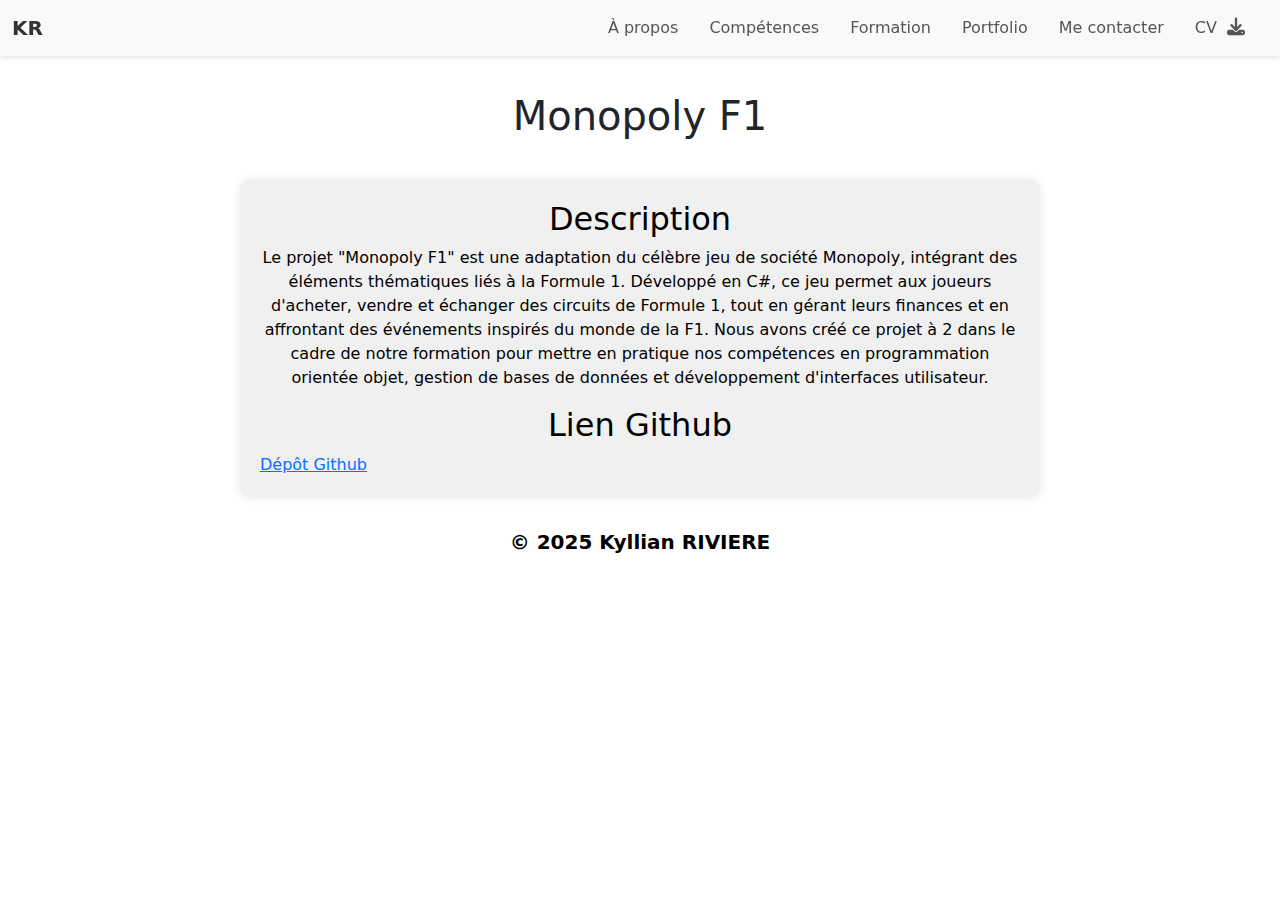
<file: Projet_Monopoly.html>
<!DOCTYPE html>
<html lang="fr">

<head>
    <meta charset="utf-8">
    <link rel="stylesheet" href="SAEBDD.css">
    <link rel="stylesheet" href="https://cdn.jsdelivr.net/npm/bootstrap@5.3.0/dist/css/bootstrap.min.css">
    <script src="https://cdn.jsdelivr.net/npm/bootstrap@5.3.0/dist/js/bootstrap.bundle.min.js"></script>
    <link rel="stylesheet" href="https://cdnjs.cloudflare.com/ajax/libs/font-awesome/6.4.2/css/all.min.css">
    <link rel="preconnect" href="https://fonts.googleapis.com">
    <link rel="preconnect" href="https://fonts.gstatic.com" crossorigin>
    <link href="https://fonts.googleapis.com/css2?family=Manrope:wght@200..800&family=Montserrat:ital,wght@0,100..900;1,100..900&family=Pacifico&display=swap" rel="stylesheet">

</head>

<body>
    <header class="header">
        <nav class="navbar navbar-expand-lg navbar-light bg-light fixed-top navbar-custom">
            <div class="container-fluid">
                <a class="navbar-brand" href="index.html#homescreen">KR</a>
                <button class="navbar-toggler" type="button" data-bs-toggle="collapse" data-bs-target="#navbarSupportedContent" aria-controls="navbarSupportedContent" aria-expanded="false" aria-label="Toggle navigation">
                    <span class="navbar-toggler-icon"></span>
                </button>
                <div class="collapse navbar-collapse" id="navbarSupportedContent">
                    <ul class="navbar-nav ms-auto">
                        <li class='nav-item'>
                            <a href="index.html#aboutscreen" class="nav-link">À propos</a>
                        </li>
                        <li class='nav-item'>
                            <a href="index.html#competencescreen" class="nav-link">Compétences</a>
                        </li>
                        <li class='nav-item'>
                            <a href="index.html#formationscreen" class="nav-link">Formation</a>
                        </li>
                        <li class='nav-item'>
                            <a href="index.html#portfolioscreen" class="nav-link">Portfolio</a>
                        </li>
                        <li class='nav-item'>
                            <a href="index.html#contactscreen" class="nav-link">Me contacter</a>
                        </li>
                        <li class='nav-item'>
                            <a href="CV_Kyllian_RIVIERE.pdf" class="nav-link" download>
                                CV <i class="fas fa-download cv-icon"></i>
                            </a>
                        </li>
                    </ul>
                </div>
            </div>
        </nav>
    </header>
    <br>
    <br>
    <br>
    <h1>Monopoly F1</h1>
    <section id="Presentation" class="presentation">
        <div class="description">
            <h2>Description</h2>
            <p>
                Le projet "Monopoly F1" est une adaptation du célèbre jeu de société Monopoly, intégrant des éléments thématiques liés à la Formule 1. 
                Développé en C#, ce jeu permet aux joueurs d'acheter, vendre et échanger des circuits de Formule 1, tout en gérant leurs finances et en affrontant des événements inspirés du monde de la F1. 
                Nous avons créé ce projet à 2 dans le cadre de notre formation pour mettre en pratique nos compétences en programmation orientée objet, gestion de bases de données et développement d'interfaces utilisateur.    
            
            </p>
            <div class="image">
                <h2>Lien Github</h2>
                <a href="https://github.com/Kyno3146/Monopoly_F1" target="_blank">Dépôt Github</a>        
            </div>

    </section>
    <footer>
        <p>© 2025 Kyllian RIVIERE</p>
    </footer>
</body>
</html>
</file>
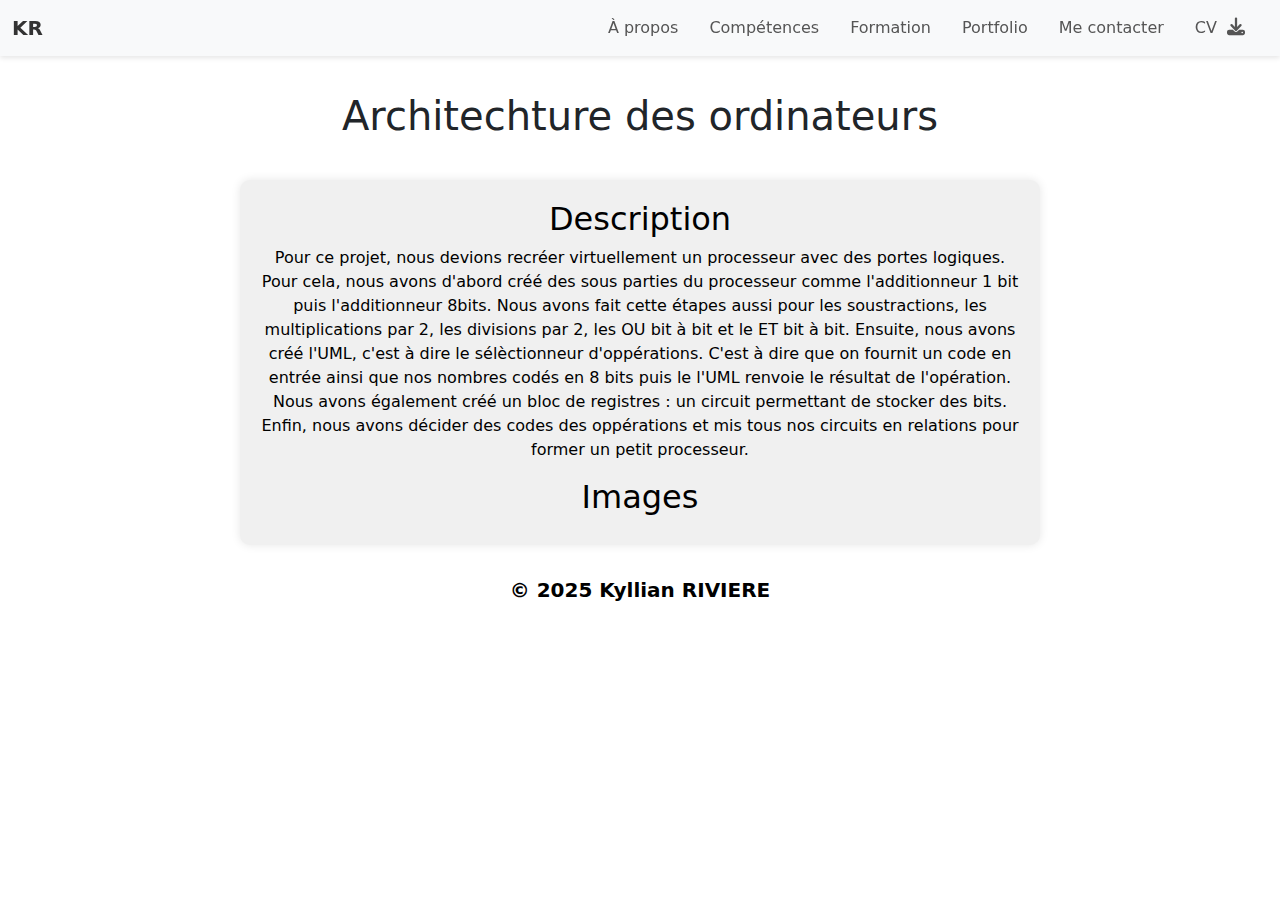
<file: ProjetArchi.html>
<!DOCTYPE html>
<html lang="fr">

<head>
    <meta charset="utf-8">
    <link rel="stylesheet" href="ProjetArchi.css">
    <link rel="stylesheet" href="https://cdn.jsdelivr.net/npm/bootstrap@5.3.0/dist/css/bootstrap.min.css">
    <script src="https://cdn.jsdelivr.net/npm/bootstrap@5.3.0/dist/js/bootstrap.bundle.min.js"></script>
    <link rel="stylesheet" href="https://cdnjs.cloudflare.com/ajax/libs/font-awesome/6.4.2/css/all.min.css">
    <link rel="preconnect" href="https://fonts.googleapis.com">
    <link rel="preconnect" href="https://fonts.gstatic.com" crossorigin>
    <link href="https://fonts.googleapis.com/css2?family=Manrope:wght@200..800&family=Montserrat:ital,wght@0,100..900;1,100..900&family=Pacifico&display=swap" rel="stylesheet">

</head>

<body>
    <header class="header">
        <nav class="navbar navbar-expand-lg navbar-light bg-light fixed-top navbar-custom">
            <div class="container-fluid">
                <a class="navbar-brand" href="index.html#homescreen">KR</a>
                <button class="navbar-toggler" type="button" data-bs-toggle="collapse" data-bs-target="#navbarSupportedContent" aria-controls="navbarSupportedContent" aria-expanded="false" aria-label="Toggle navigation">
                    <span class="navbar-toggler-icon"></span>
                </button>
                <div class="collapse navbar-collapse" id="navbarSupportedContent">
                    <ul class="navbar-nav ms-auto">
                        <li class='nav-item'>
                            <a href="index.html#aboutscreen" class="nav-link">À propos</a>
                        </li>
                        <li class='nav-item'>
                            <a href="index.html#competencescreen" class="nav-link">Compétences</a>
                        </li>
                        <li class='nav-item'>
                            <a href="index.html#formationscreen" class="nav-link">Formation</a>
                        </li>
                        <li class='nav-item'>
                            <a href="index.html#portfolioscreen" class="nav-link">Portfolio</a>
                        </li>
                        <li class='nav-item'>
                            <a href="index.html#contactscreen" class="nav-link">Me contacter</a>
                        </li>
                        <li class='nav-item'>
                            <a href="CV_Kyllian_RIVIERE.pdf" class="nav-link" download>
                                CV <i class="fas fa-download cv-icon"></i>
                            </a>
                        </li>
                    </ul>
                </div>
            </div>
        </nav>
    </header>
    <br>
    <br>
    <br>
    <h1>Architechture des ordinateurs</h1>
    <section id="Presentation" class="presentation">
        <div class="description">
            <h2>Description</h2>
            <p>
                Pour ce projet, nous devions recréer virtuellement un processeur avec des portes logiques. Pour cela, nous avons d'abord créé des sous parties du processeur comme 
                l'additionneur 1 bit puis l'additionneur 8bits. Nous avons fait cette étapes aussi pour les soustractions, les multiplications par 2, les divisions par 2, les OU bit à bit 
                et le ET bit à bit. Ensuite, nous avons créé l'UML, c'est à dire le sélèctionneur d'oppérations. C'est à dire que on fournit un code en entrée ainsi que nos nombres codés en 8 bits
                puis le l'UML renvoie le résultat de l'opération. Nous avons également créé un bloc de registres : un circuit permettant de stocker des bits. Enfin, nous avons décider des codes des oppérations
                et mis tous nos circuits en relations pour former un petit processeur. 
            </p>
            <div class="image">
                <h2>Images</h2>
        
            </div>

    </section>
    <footer>
        <p>© 2025 Kyllian RIVIERE</p>
    </footer>
</body>
</html>
</file>
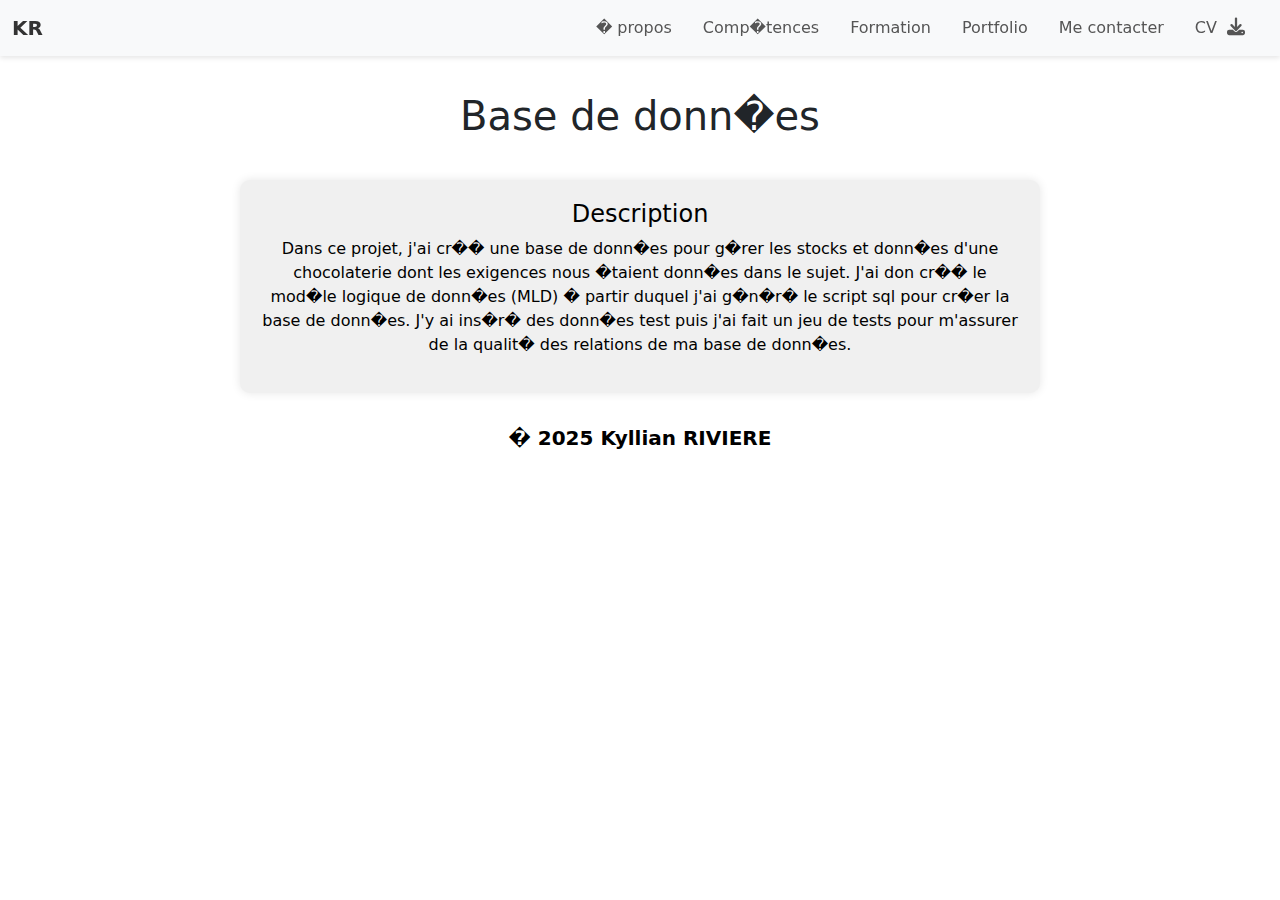
<file: SAEBDD.html>
<!DOCTYPE html>
<html lang="fr">

<head>
    <meta charset="utf-8">
    <link rel="stylesheet" href="SAEIA.css">
    <link rel="stylesheet" href="https://cdn.jsdelivr.net/npm/bootstrap@5.3.0/dist/css/bootstrap.min.css">
    <script src="https://cdn.jsdelivr.net/npm/bootstrap@5.3.0/dist/js/bootstrap.bundle.min.js"></script>
    <link rel="stylesheet" href="https://cdnjs.cloudflare.com/ajax/libs/font-awesome/6.4.2/css/all.min.css">
    <link rel="preconnect" href="https://fonts.googleapis.com">
    <link rel="preconnect" href="https://fonts.gstatic.com" crossorigin>
    <link href="https://fonts.googleapis.com/css2?family=Manrope:wght@200..800&family=Montserrat:ital,wght@0,100..900;1,100..900&family=Pacifico&display=swap" rel="stylesheet">

</head>

<body>
    <header class="header">
        <nav class="navbar navbar-expand-lg navbar-light bg-light fixed-top navbar-custom">
            <div class="container-fluid">
                <a class="navbar-brand" href="index.html#homescreen">KR</a>
                <button class="navbar-toggler" type="button" data-bs-toggle="collapse" data-bs-target="#navbarSupportedContent" aria-controls="navbarSupportedContent" aria-expanded="false" aria-label="Toggle navigation">
                    <span class="navbar-toggler-icon"></span>
                </button>
                <div class="collapse navbar-collapse" id="navbarSupportedContent">
                    <ul class="navbar-nav ms-auto">
                        <li class='nav-item'>
                            <a href="index.html#aboutscreen" class="nav-link">� propos</a>
                        </li>
                        <li class='nav-item'>
                            <a href="index.html#competencescreen" class="nav-link">Comp�tences</a>
                        </li>
                        <li class='nav-item'>
                            <a href="index.html#formationscreen" class="nav-link">Formation</a>
                        </li>
                        <li class='nav-item'>
                            <a href="index.html#portfolioscreen" class="nav-link">Portfolio</a>
                        </li>
                        <li class='nav-item'>
                            <a href="index.html#contactscreen" class="nav-link">Me contacter</a>
                        </li>
                        <li class='nav-item'>
                            <a href="CV_Kyllian_RIVIERE.pdf" class="nav-link" download>
                                CV <i class="fas fa-download cv-icon"></i>
                            </a>
                        </li>
                    </ul>
                </div>
            </div>
        </nav>
    </header>
    <br>
    <br>
    <br>
    <h1>Base de donn�es</h1>
    <section id="Presentation" class="presentation">
        <div class="description">
            <h2>Description</h2>
            <p>
                Dans ce projet, j'ai cr�� une base de donn�es pour g�rer les stocks et donn�es d'une chocolaterie dont les exigences nous �taient donn�es dans le sujet. 
                J'ai don cr�� le mod�le logique de donn�es (MLD) � partir duquel j'ai g�n�r� le script sql pour cr�er la base de donn�es. J'y ai ins�r� des donn�es test puis j'ai
                fait un jeu de tests pour m'assurer de la qualit� des relations de ma base de donn�es.
            </p>

    </section>


    <footer>
        <p>� 2025 Kyllian RIVIERE</p>
    </footer>
</body>
</html>
</file>
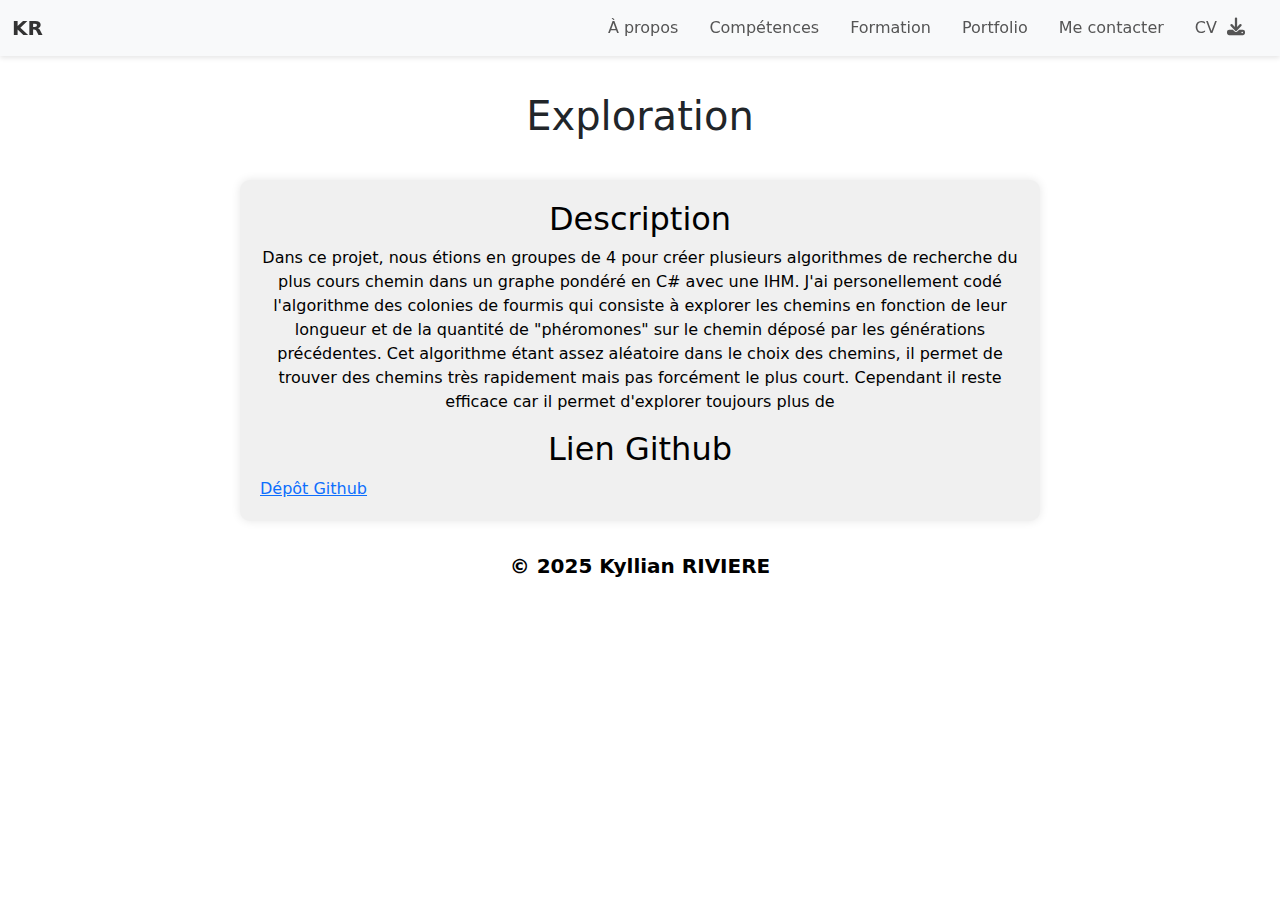
<file: SAEExploration.html>
<!DOCTYPE html>
<html lang="fr">

<head>
    <meta charset="utf-8">
    <link rel="stylesheet" href="SAEBDD.css">
    <link rel="stylesheet" href="https://cdn.jsdelivr.net/npm/bootstrap@5.3.0/dist/css/bootstrap.min.css">
    <script src="https://cdn.jsdelivr.net/npm/bootstrap@5.3.0/dist/js/bootstrap.bundle.min.js"></script>
    <link rel="stylesheet" href="https://cdnjs.cloudflare.com/ajax/libs/font-awesome/6.4.2/css/all.min.css">
    <link rel="preconnect" href="https://fonts.googleapis.com">
    <link rel="preconnect" href="https://fonts.gstatic.com" crossorigin>
    <link href="https://fonts.googleapis.com/css2?family=Manrope:wght@200..800&family=Montserrat:ital,wght@0,100..900;1,100..900&family=Pacifico&display=swap" rel="stylesheet">

</head>

<body>
    <header class="header">
        <nav class="navbar navbar-expand-lg navbar-light bg-light fixed-top navbar-custom">
            <div class="container-fluid">
                <a class="navbar-brand" href="index.html#homescreen">KR</a>
                <button class="navbar-toggler" type="button" data-bs-toggle="collapse" data-bs-target="#navbarSupportedContent" aria-controls="navbarSupportedContent" aria-expanded="false" aria-label="Toggle navigation">
                    <span class="navbar-toggler-icon"></span>
                </button>
                <div class="collapse navbar-collapse" id="navbarSupportedContent">
                    <ul class="navbar-nav ms-auto">
                        <li class='nav-item'>
                            <a href="index.html#aboutscreen" class="nav-link">À propos</a>
                        </li>
                        <li class='nav-item'>
                            <a href="index.html#competencescreen" class="nav-link">Compétences</a>
                        </li>
                        <li class='nav-item'>
                            <a href="index.html#formationscreen" class="nav-link">Formation</a>
                        </li>
                        <li class='nav-item'>
                            <a href="index.html#portfolioscreen" class="nav-link">Portfolio</a>
                        </li>
                        <li class='nav-item'>
                            <a href="index.html#contactscreen" class="nav-link">Me contacter</a>
                        </li>
                        <li class='nav-item'>
                            <a href="CV_Kyllian_RIVIERE.pdf" class="nav-link" download>
                                CV <i class="fas fa-download cv-icon"></i>
                            </a>
                        </li>
                    </ul>
                </div>
            </div>
        </nav>
    </header>
    <br>
    <br>
    <br>
    <h1>Exploration</h1>
    <section id="Presentation" class="presentation">
        <div class="description">
            <h2>Description</h2>
            <p>
                Dans ce projet, nous étions en groupes de 4 pour créer plusieurs algorithmes de recherche du plus cours chemin dans un graphe pondéré en C# avec une IHM.
                J'ai personellement codé l'algorithme des colonies de fourmis qui consiste à explorer les chemins en fonction de leur longueur et de la quantité de "phéromones" sur le chemin déposé par les générations précédentes.
                Cet algorithme étant assez aléatoire dans le choix des chemins, il permet de trouver des chemins très rapidement mais pas forcément le plus court. Cependant il reste efficace car il permet d'explorer toujours plus de 
            </p>
            <div class="image">
                <h2>Lien Github</h2>
                <a href="https://github.com/Th3Ph3nix3/-UB-SAE-Exploration-Algo" target="_blank">Dépôt Github</a>
        
            </div>

    </section>
    <footer>
        <p>© 2025 Kyllian RIVIERE</p>
    </footer>
</body>
</html>
</file>
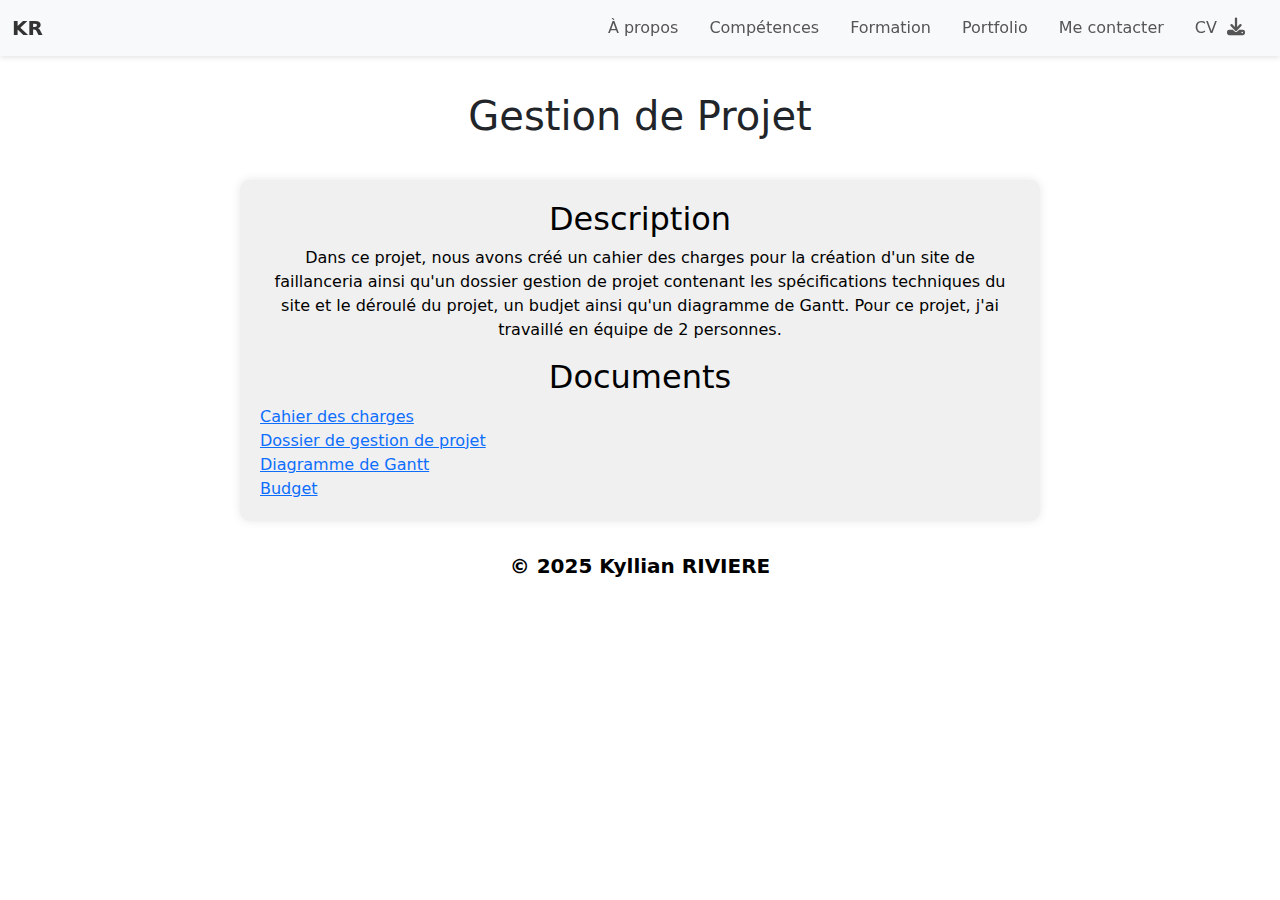
<file: SAEGP.html>
<!DOCTYPE html>
<html lang="fr">

<head>
    <meta charset="utf-8">
    <link rel="stylesheet" href="SAEGP.css">
    <link rel="stylesheet" href="https://cdn.jsdelivr.net/npm/bootstrap@5.3.0/dist/css/bootstrap.min.css">
    <script src="https://cdn.jsdelivr.net/npm/bootstrap@5.3.0/dist/js/bootstrap.bundle.min.js"></script>
    <link rel="stylesheet" href="https://cdnjs.cloudflare.com/ajax/libs/font-awesome/6.4.2/css/all.min.css">
    <link rel="preconnect" href="https://fonts.googleapis.com">
    <link rel="preconnect" href="https://fonts.gstatic.com" crossorigin>
    <link href="https://fonts.googleapis.com/css2?family=Manrope:wght@200..800&family=Montserrat:ital,wght@0,100..900;1,100..900&family=Pacifico&display=swap" rel="stylesheet">

</head>

<body>
    <header class="header">
        <nav class="navbar navbar-expand-lg navbar-light bg-light fixed-top navbar-custom">
            <div class="container-fluid">
                <a class="navbar-brand" href="index.html#homescreen">KR</a>
                <button class="navbar-toggler" type="button" data-bs-toggle="collapse" data-bs-target="#navbarSupportedContent" aria-controls="navbarSupportedContent" aria-expanded="false" aria-label="Toggle navigation">
                    <span class="navbar-toggler-icon"></span>
                </button>
                <div class="collapse navbar-collapse" id="navbarSupportedContent">
                    <ul class="navbar-nav ms-auto">
                        <li class='nav-item'>
                            <a href="index.html#aboutscreen" class="nav-link">À propos</a>
                        </li>
                        <li class='nav-item'>
                            <a href="index.html#competencescreen" class="nav-link">Compétences</a>
                        </li>
                        <li class='nav-item'>
                            <a href="index.html#formationscreen" class="nav-link">Formation</a>
                        </li>
                        <li class='nav-item'>
                            <a href="index.html#portfolioscreen" class="nav-link">Portfolio</a>
                        </li>
                        <li class='nav-item'>
                            <a href="index.html#contactscreen" class="nav-link">Me contacter</a>
                        </li>
                        <li class='nav-item'>
                            <a href="CV_Kyllian_RIVIERE.pdf" class="nav-link" download>
                                CV <i class="fas fa-download cv-icon"></i>
                            </a>
                        </li>
                    </ul>
                </div>
            </div>
        </nav>
    </header>
    <br>
    <br>
    <br>
    <h1>Gestion de Projet</h1>
    <section id="Presentation" class="presentation">
        <div class="description">
            <h2>Description</h2>
            <p>
                Dans ce projet, nous avons créé un cahier des charges pour la création d'un site de faillanceria ainsi qu'un dossier gestion de projet contenant les spécifications techniques du site et le déroulé du projet, un budjet ainsi qu'un diagramme de Gantt.
                Pour ce projet, j'ai travaillé en équipe de 2 personnes.
            </p>
            <div class="image">
                <h2>Documents</h2>
                <a href="Documents/SAEGP/Cahier_des_charges_SAE_2.05.docx" target="_blank">Cahier des charges</a><br>
                <a href="Documents/SAEGP/Dossier_Gestion_de_Projet_SAE_2.05.docx" target="_blank">Dossier de gestion de projet</a><br>
                <a href="Documents/SAEGP/Diagramme_de_Gantt_SAE_2.05.mpp" target="_blank">Diagramme de Gantt</a><br>
                <a href="Documents/SAEGP/Budget_SAE_2.05.xlsx" target="_blank">Budget</a><br>
        
            </div>

    </section>
    <footer>
        <p>© 2025 Kyllian RIVIERE</p>
    </footer>
</body>
</html>
</file>
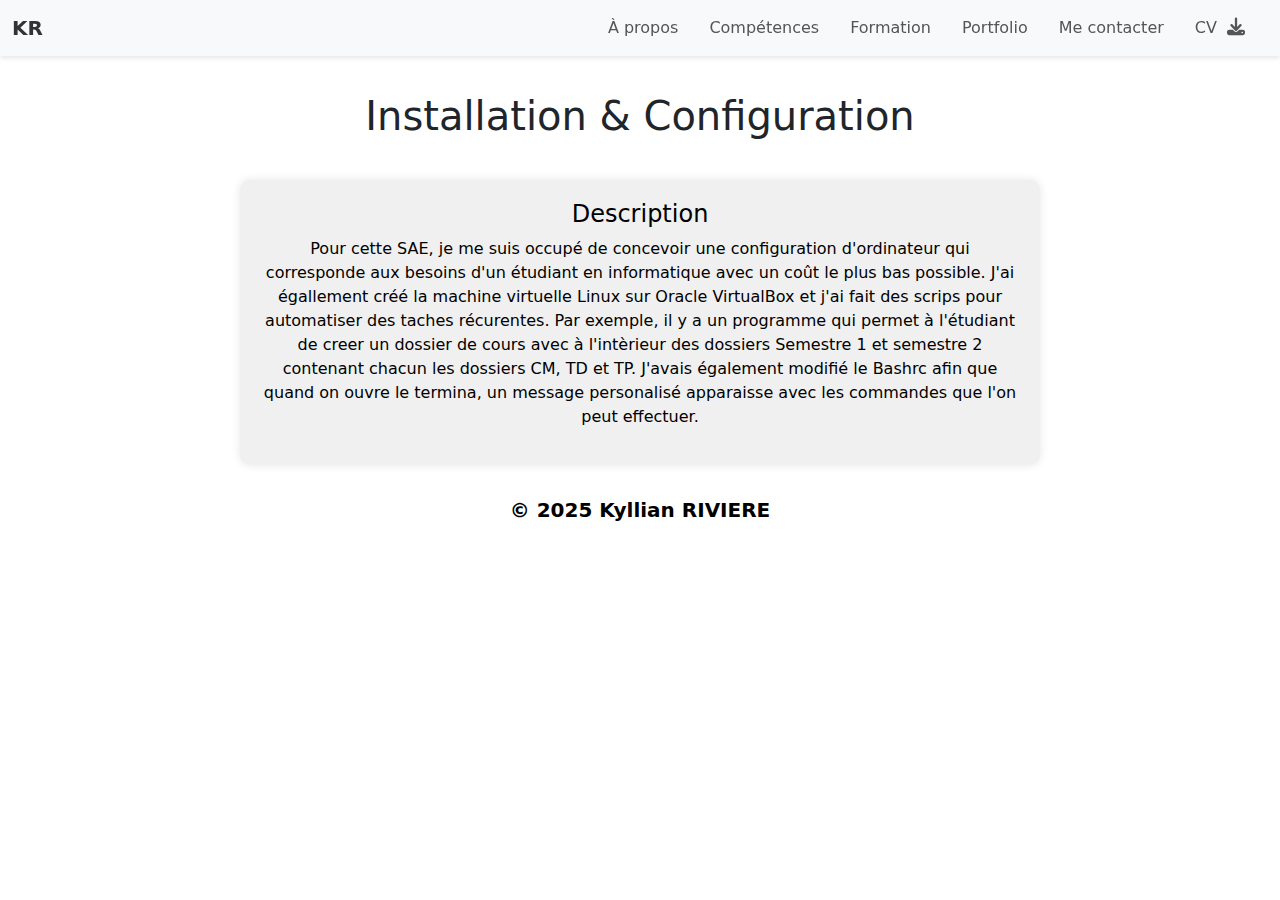
<file: SAEInstall.html>
<!DOCTYPE html>
<html lang="fr">

  <head>
    <meta charset="utf-8" >
    <link rel="stylesheet" href="SAEIA.css">
    <link rel="stylesheet" href="https://cdn.jsdelivr.net/npm/bootstrap@5.3.0/dist/css/bootstrap.min.css">
    <script src="https://cdn.jsdelivr.net/npm/bootstrap@5.3.0/dist/js/bootstrap.bundle.min.js"></script>
    <link rel="stylesheet" href="https://cdnjs.cloudflare.com/ajax/libs/font-awesome/6.4.2/css/all.min.css">
    <link rel="preconnect" href="https://fonts.googleapis.com">
    <link rel="preconnect" href="https://fonts.gstatic.com" crossorigin>
    <link href="https://fonts.googleapis.com/css2?family=Manrope:wght@200..800&family=Montserrat:ital,wght@0,100..900;1,100..900&family=Pacifico&display=swap" rel="stylesheet">

  </head>

  <body>
    <header class="header">
          <nav class="navbar navbar-expand-lg navbar-light bg-light fixed-top navbar-custom">
              <div class="container-fluid">
                  <a class="navbar-brand"  href="index.html#homescreen">KR</a>
                  <button class="navbar-toggler" type="button" data-bs-toggle="collapse" data-bs-target="#navbarSupportedContent" aria-controls="navbarSupportedContent" aria-expanded="false" aria-label="Toggle navigation">
                    <span class="navbar-toggler-icon"></span>
                  </button>
                  <div class="collapse navbar-collapse" id="navbarSupportedContent">
                      <ul class="navbar-nav ms-auto">
                        <li class='nav-item'>
                            <a href="index.html#aboutscreen" class="nav-link">À propos</a>
                        </li>
                        <li class='nav-item'>
                            <a href="index.html#competencescreen" class="nav-link" >Compétences</a>
                        </li>
                        <li class='nav-item'>
                            <a href="index.html#formationscreen" class="nav-link">Formation</a>
                        </li>
                        <li class='nav-item'>
                            <a href="index.html#portfolioscreen" class="nav-link" >Portfolio</a>
                        </li>
                        <li class='nav-item'>
                            <a href="index.html#contactscreen" class="nav-link" >Me contacter</a>
                        </li>
                        <li class='nav-item'>
                          <a href="CV_Kyllian_RIVIERE.pdf" class="nav-link" download>
                              CV <i class="fas fa-download cv-icon"></i>
                          </a>
                        </li>
                      </ul>
                  </div>
              </div>
          </nav>
      </header>
      <br>
      <br>
      <br>
      <h1>Installation & Configuration</h1>
      <section id="Presentation" class="presentation">
        <div class="description">
          <h2>Description</h2>
          <p>Pour cette SAE, je me suis occupé de concevoir une configuration d'ordinateur qui corresponde aux besoins d'un étudiant en informatique avec un coût 
            le plus bas possible. J'ai égallement créé la machine virtuelle Linux sur Oracle VirtualBox et j'ai fait des scrips pour automatiser des taches récurentes. 
            Par exemple, il y a un programme qui permet à l'étudiant de creer un dossier de cours avec à l'intèrieur des dossiers Semestre 1 et semestre 2 contenant chacun les dossiers CM, TD et TP.
            J'avais également modifié le Bashrc afin que quand on ouvre le termina, un message personalisé apparaisse avec les commandes que l'on peut effectuer.</p>
          
      </section>
  
  
      <footer>
          <p>© 2025 Kyllian RIVIERE</p>
      </footer>
</body>
</html>
</file>
<file: SAEBDD.css>
.navbar-custom {
    background-color: #f8f9fa; /* Couleur de fond */
    box-shadow: 0 2px 5px rgba(0, 0, 0, 0.1); /* Légère ombre */
    padding: 10px 20px;
}

/* Style du texte et des liens */
.navbar-custom .navbar-brand {
    font-weight: bold;
    font-size: 20px;
    color: #333; /* Couleur du logo */
}

.navbar-custom .nav-link {
    font-size: 16px;
    color: #555; /* Couleur des liens */
    margin-right: 15px; /* Espacement entre les liens */
    transition: color 0.3s ease-in-out;
}

.navbar-custom .nav-link:hover {
    color: #007bff; /* Bleu Bootstrap au survol */
}

/* Bouton burger */
.navbar-toggler {
    border: none;
}

/* Icône du CV */
.navbar-custom .cv-icon {
    font-size: 18px;
    color: #555;
    margin-left: 5px;
    transition: color 0.3s ease-in-out;
}

.navbar-custom .cv-icon:hover {
    color: #007bff;
}

h1 {
    color: #fff;
    font-size: 3em;
    font-weight: bold;
    text-align: center;
    padding: 20px;
    margin-top: 20px;
    margin-bottom: 20px;
}

.description {
    background-color: #f0f0f0;
    padding: 20px;
    border-radius: 10px;
    box-shadow: 0 0 10px rgba(0, 0, 0, 0.1);
    margin: 20px auto;
    max-width: 800px;
}


.description h2 {
    color: #000;
    font-size: 2em;
    justify-content: center;
    text-align: center;
}

.description p {
    color: #000;
    font-size: 1em;
    justify-content: center;
    text-align: center;
}



.description h3 {
    color: #333;
    font-size: 1.5em;
    font-weight: bold;
    text-align: center;
    margin-top: 15px;
    margin-bottom: 15px;
}

.images {
    max-width: 100%;
    height: auto;
    border-radius: 10px;
    box-shadow: 0 0 10px rgba(0, 0, 0, 0.1);
    transition: transform 0.3s ease;
    border: 2px solid #333; /* Ajout d'une bordure */
}


footer {
    background-color: white;
    color: #000;
    text-align: center;
    padding: 10px;
    font-size: 20px;
    width: 100%;
    font-weight: bold;
}
</file>
<file: ProjetArchi.css>
.navbar-custom {
    background-color: #f8f9fa; /* Couleur de fond */
    box-shadow: 0 2px 5px rgba(0, 0, 0, 0.1); /* Légère ombre */
    padding: 10px 20px;
}

/* Style du texte et des liens */
.navbar-custom .navbar-brand {
    font-weight: bold;
    font-size: 20px;
    color: #333; /* Couleur du logo */
}

.navbar-custom .nav-link {
    font-size: 16px;
    color: #555; /* Couleur des liens */
    margin-right: 15px; /* Espacement entre les liens */
    transition: color 0.3s ease-in-out;
}

.navbar-custom .nav-link:hover {
    color: #007bff; /* Bleu Bootstrap au survol */
}

/* Bouton burger */
.navbar-toggler {
    border: none;
}

/* Icône du CV */
.navbar-custom .cv-icon {
    font-size: 18px;
    color: #555;
    margin-left: 5px;
    transition: color 0.3s ease-in-out;
}

.navbar-custom .cv-icon:hover {
    color: #007bff;
}

h1 {
    color: #fff;
    font-size: 3em;
    font-weight: bold;
    text-align: center;
    padding: 20px;
    margin-top: 20px;
    margin-bottom: 20px;
}

.description {
    background-color: #f0f0f0;
    padding: 20px;
    border-radius: 10px;
    box-shadow: 0 0 10px rgba(0, 0, 0, 0.1);
    margin: 20px auto;
    max-width: 800px;
}


.description h2 {
    color: #000;
    font-size: 2em;
    justify-content: center;
    text-align: center;
}

.description p {
    color: #000;
    font-size: 1em;
    justify-content: center;
    text-align: center;
}



.description h3 {
    color: #333;
    font-size: 1.5em;
    font-weight: bold;
    text-align: center;
    margin-top: 15px;
    margin-bottom: 15px;
}

.images {
    max-width: 100%;
    height: auto;
    border-radius: 10px;
    box-shadow: 0 0 10px rgba(0, 0, 0, 0.1);
    transition: transform 0.3s ease;
    border: 2px solid #333; /* Ajout d'une bordure */
}


footer {
    background-color: white;
    color: #000;
    text-align: center;
    padding: 10px;
    font-size: 20px;
    width: 100%;
    font-weight: bold;
}
</file>
<file: SAEIA.css>
.navbar-custom {
    background-color: #f8f9fa; /* Couleur de fond */
    box-shadow: 0 2px 5px rgba(0, 0, 0, 0.1); /* Légère ombre */
    padding: 10px 20px;
}

/* Style du texte et des liens */
.navbar-custom .navbar-brand {
    font-weight: bold;
    font-size: 20px;
    color: #333; /* Couleur du logo */
}

.navbar-custom .nav-link {
    font-size: 16px;
    color: #555; /* Couleur des liens */
    margin-right: 15px; /* Espacement entre les liens */
    transition: color 0.3s ease-in-out;
}

.navbar-custom .nav-link:hover {
    color: #007bff; /* Bleu Bootstrap au survol */
}

/* Bouton burger */
.navbar-toggler {
    border: none;
}

/* Icône du CV */
.navbar-custom .cv-icon {
    font-size: 18px;
    color: #555;
    margin-left: 5px;
    transition: color 0.3s ease-in-out;
}

.navbar-custom .cv-icon:hover {
    color: #007bff;
}

h1 {
    color: #fff; 
    font-size: 3em;
    font-weight: bold;
    text-align: center;
    padding: 20px; 
    margin-top: 20px;
    margin-bottom: 20px; 

}

.description {
    background-color: #f0f0f0; 
    padding: 20px; 
    border-radius: 10px; 
    box-shadow: 0 0 10px rgba(0, 0, 0, 0.1); 
    margin: 20px auto; 
    max-width: 800px; 
}

.description h2 {
    color: #000;
    font-size: 1.5em;
    justify-content: center;
    text-align: center;
}

.description p {
    color: #000;
    font-size: 1em;
    justify-content: center;
    text-align: center;
}

.video-section {
    text-align: center;
    margin: 20px 0;
}

.video-section h2 {
    color: #000;
    font-size: 1.5em;
    margin-bottom: 10px;
}

.video-section video {
    max-width: 100%;
    height: auto;
    border: 2px solid #000;
    border-radius: 10px;
}

footer {
    background-color: white;
    color: #000;
    text-align: center;
    padding: 10px;
    font-size: 20px;
    width: 100%;
    font-weight: bold;
}
</file>
<file: SAEGP.css>
.navbar-custom {
    background-color: #f8f9fa; /* Couleur de fond */
    box-shadow: 0 2px 5px rgba(0, 0, 0, 0.1); /* Légère ombre */
    padding: 10px 20px;
}

/* Style du texte et des liens */
.navbar-custom .navbar-brand {
    font-weight: bold;
    font-size: 20px;
    color: #333; /* Couleur du logo */
}

.navbar-custom .nav-link {
    font-size: 16px;
    color: #555; /* Couleur des liens */
    margin-right: 15px; /* Espacement entre les liens */
    transition: color 0.3s ease-in-out;
}

.navbar-custom .nav-link:hover {
    color: #007bff; /* Bleu Bootstrap au survol */
}

/* Bouton burger */
.navbar-toggler {
    border: none;
}

/* Icône du CV */
.navbar-custom .cv-icon {
    font-size: 18px;
    color: #555;
    margin-left: 5px;
    transition: color 0.3s ease-in-out;
}

.navbar-custom .cv-icon:hover {
    color: #007bff;
}

h1 {
    color: #fff;
    font-size: 3em;
    font-weight: bold;
    text-align: center;
    padding: 20px;
    margin-top: 20px;
    margin-bottom: 20px;
}

.description {
    background-color: #f0f0f0;
    padding: 20px;
    border-radius: 10px;
    box-shadow: 0 0 10px rgba(0, 0, 0, 0.1);
    margin: 20px auto;
    max-width: 800px;
}


.description h2 {
    color: #000;
    font-size: 2em;
    justify-content: center;
    text-align: center;
}

.description p {
    color: #000;
    font-size: 1em;
    justify-content: center;
    text-align: center;
}



.description h3 {
    color: #333;
    font-size: 1.5em;
    font-weight: bold;
    text-align: center;
    margin-top: 15px;
    margin-bottom: 15px;
}

.images {
    max-width: 100%;
    height: auto;
    border-radius: 10px;
    box-shadow: 0 0 10px rgba(0, 0, 0, 0.1);
    transition: transform 0.3s ease;
    border: 2px solid #333; /* Ajout d'une bordure */
}


footer {
    background-color: white;
    color: #000;
    text-align: center;
    padding: 10px;
    font-size: 20px;
    width: 100%;
    font-weight: bold;
}
</file>
